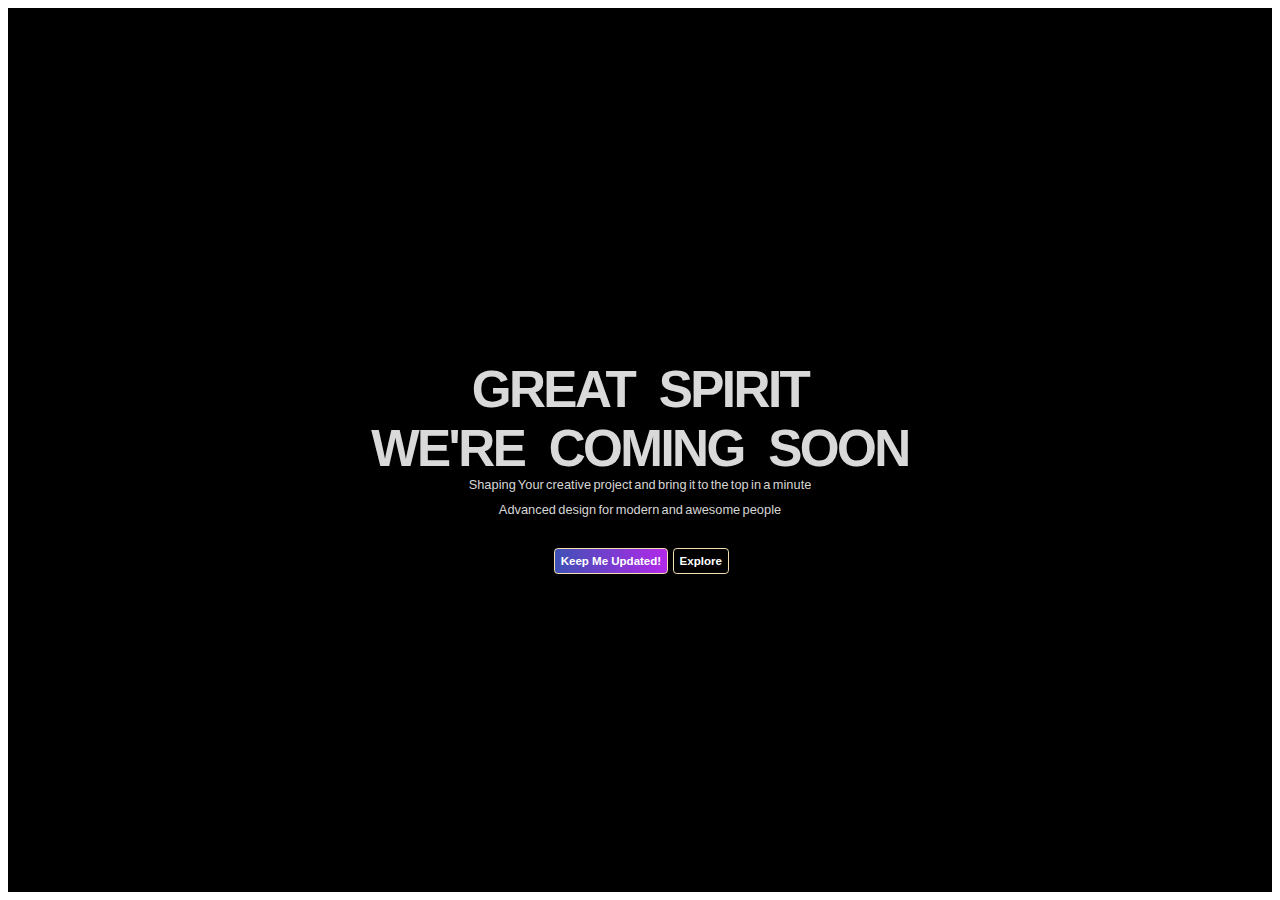
<file: task.html>
<html>
    <head>
            <link rel="stylesheet" type="text/css" href="stylesheet.css">
            <link rel="stylesheet" href="https://cdnjs.cloudflare.com/ajax/libs/font-awesome/4.7.0/css/font-awesome.min.css">
    </head>
    <body>
        <section class="head">
            <div class="bg-img">
                <div class="front-upper">
                    <h1>
                        GREAT SPIRIT <BR>
                            WE'RE COMING SOON
                    </h1>
                    <P>
                        Shaping Your creative project and bring it to the top in a minute <br>
                        Advanced design for modern and awesome people
                    </P>
                    
                    <div class="button">
                            <button class="btn-updated">Keep Me Updated!</button>
                            <button class="btn-explore">Explore</button>
                    </div>
                </div>
            </div>
        </section>
    </body>
</html>
</file>
<file: stylesheet.css>
body{
    font-family: Verdana, Geneva, Tahoma, sans-serif;
    overflow-x: hidden;

}
.head{
    width: 100%;
    height: 100%
    margin: 0 auto;
   
}

.anime{
    display: flex;
    justify-content: center;
    height: 15vh;
}
#three-container{
    height: 40vh;
}
#three-container canvas{
    height: 60vh !important;
    width: 70.2vw !important;
    margin-top: -20vh;
}
.bg-img{
    background-color: black;
    width: 100%;
    height: 100%;
    display: flex;
    justify-content: center;
    flex-direction: column;
    margin: 0 auto;
}

.front-upper{
    display: flex;
    justify-content: center;
    flex-direction: column;
    text-align: center;
    color: #ffffffd9;
    z-index: 0;
}
.front-upper h1{
    font-size: 4vw;
    height: 5vw;
    letter-spacing: -0.2vw;
    word-spacing: 1vw;
}
.front-upper p{
    font-size: 1.0vw;
    line-height: 2;
    word-spacing: -0.1vw;
    letter-spacing: 0.002vw;
}
.button{
    margin-top: 1vw;
}
.button input{
    border: 0.1vw solid #001ce6f2;
    border-radius: 0.3vw;
    height: 2vw;
    width: 17vw;
}
.btn-updated{
    background: linear-gradient(0.25turn, #3F51B5, #b228ea);
    border: 0.1vw solid wheat;
    border-radius: 0.3vw;
    height: 2vw;
    font-weight: bold;
    color: white;
    font-size: 0.9vw;
    margin-left: 0.2vw;
}
.btn-explore{
    height: 2vw;
    font-weight: bold;
    color: white;
    background: transparent;
    border: 0.1vw solid wheat;
    border-radius: 0.3vw;
    font-size: 0.9vw;
}
</file>
